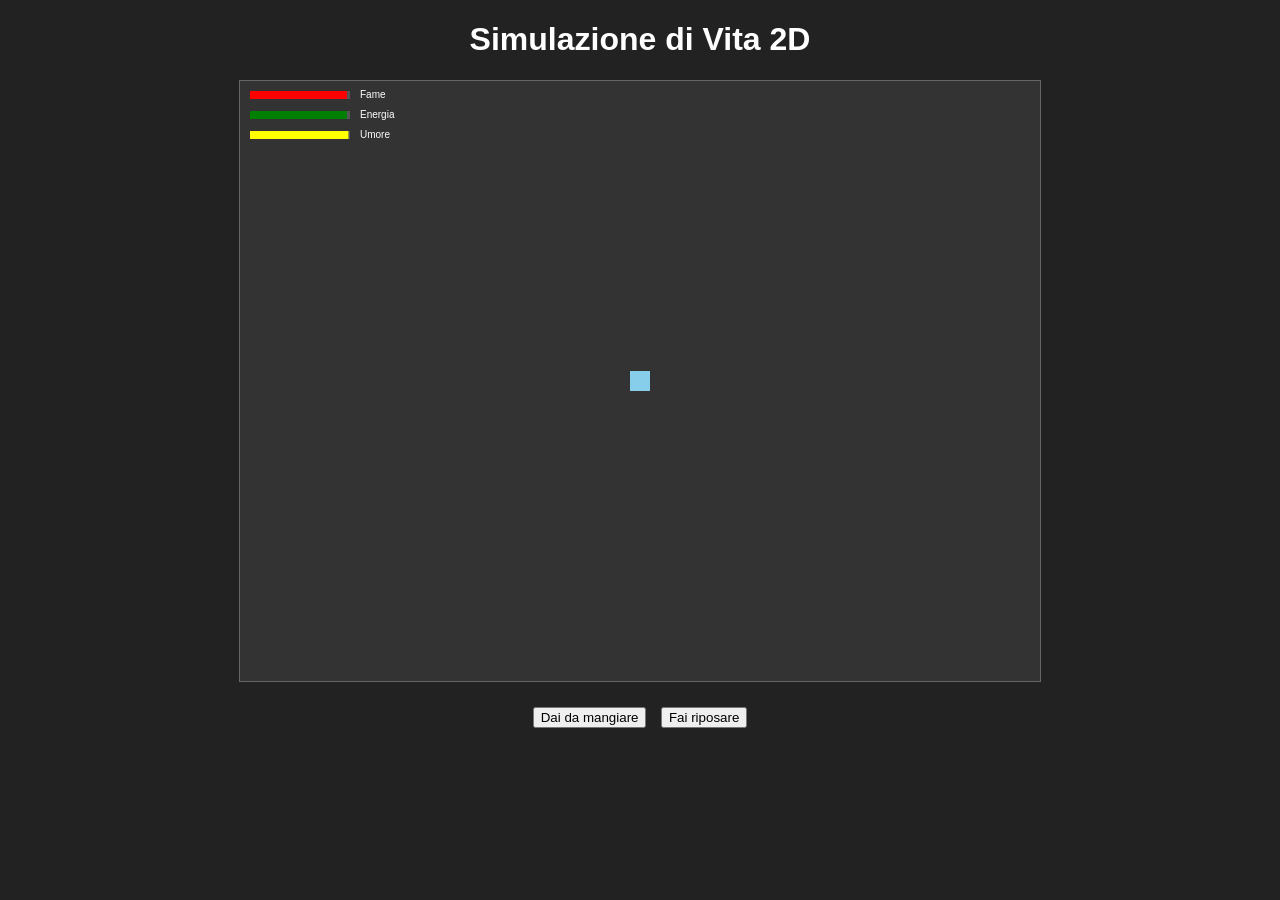
<file: game.html>
<!DOCTYPE html>
<html lang="it">
<head>
    <meta charset="UTF-8">
    <meta name="viewport" content="width=device-width, initial-scale=1.0">
    <title>Life Simulation Game</title>
    <style>
        body {
            background-color: #222;
            color: #fff;
            font-family: Arial, sans-serif;
            text-align: center;
        }
        canvas {
            background: #333;
            border: 1px solid #666;
            display: block;
            margin: 20px auto;
        }
        #controls button {
            margin: 5px;
        }
    </style>
</head>
<body>
    <h1>Simulazione di Vita 2D</h1>
    <canvas id="game" width="800" height="600"></canvas>
    <div id="controls">
        <button onclick="feed()">Dai da mangiare</button>
        <button onclick="rest()">Fai riposare</button>
    </div>
    <script src="game.js"></script>
</body>
</html>
</file>
